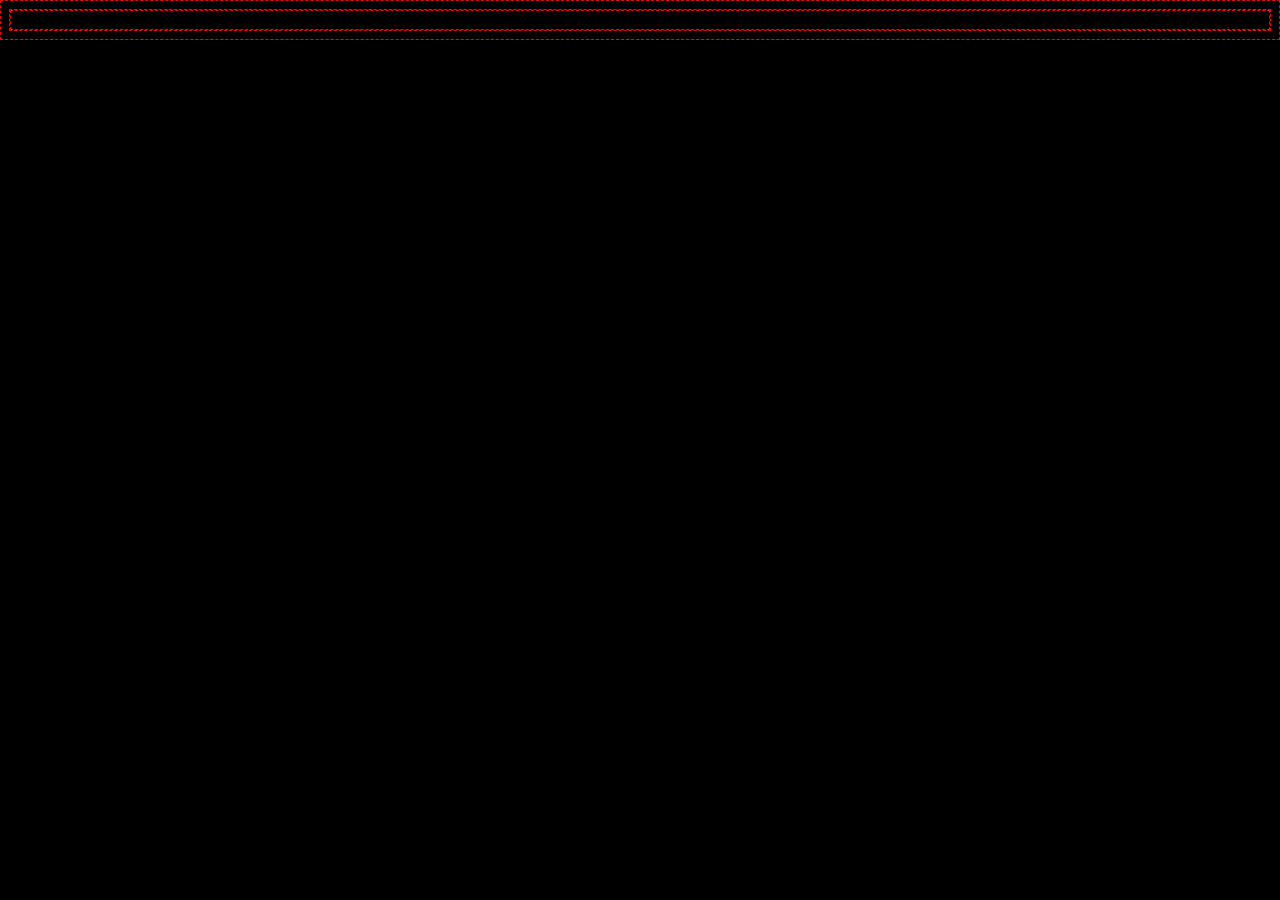
<file: .learn/resets/10-center-postcard/index.html>
<!DOCTYPE html>
<html lang="en">
	<head>
		<meta charset="UTF-8" />
		<meta name="viewport" content="width=device-width, initial-scale=1.0" />
		<title>Document</title>
		<link rel="stylesheet" href="styles.css" />
	</head>
	<body>
		<div class="postcard">Hello</div>
	</body>
</html>
</file>
<file: .learn/resets/10-center-postcard/styles.css>
body {
	background: black;
}
* {
	border: 1px dashed red;
	min-height: 10px;
}
</file>
